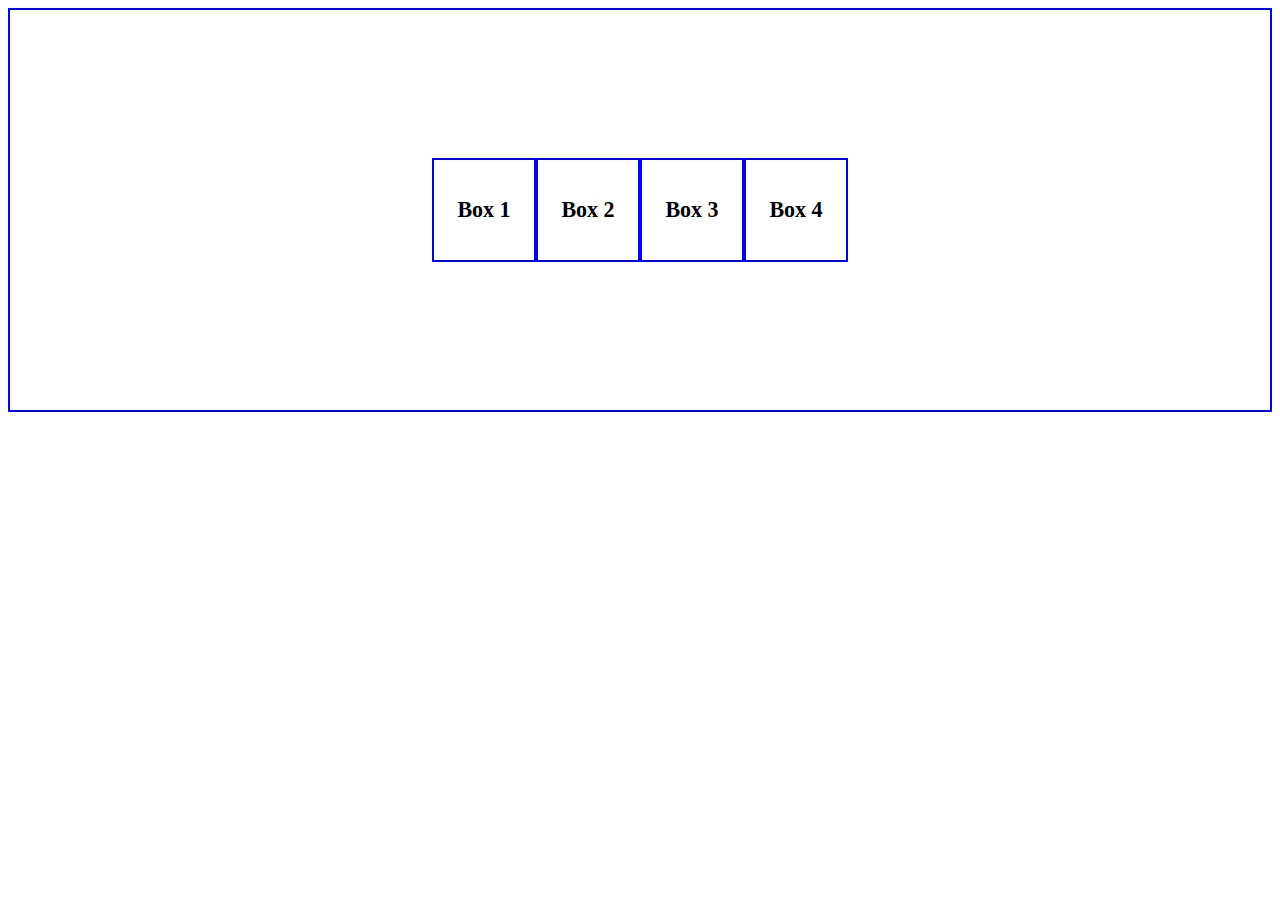
<file: flexbox.html>
<!DOCTYPE html>
<html lang="en">
  <head>
    <meta charset="UTF-8" />
    <meta http-equiv="X-UA-Compatible" content="IE=edge" />
    <meta name="viewport" content="width=device-width, initial-scale=1.0" />
    <title>Explore Flexbox</title>
    <style>
      .container {
        border: 2px solid blue;
        display: flex;
        justify-content: center;
        height: 400px;
        align-items: center;
      }
      .box {
        font-size: 3ex;
        font-weight: 700;
        border: 2px solid blue;
        width: 100px;
        height: 100px;
        text-align: center;
        align-content: center;
      }
    </style>
  </head>
  <body>
    <div class="container">
      <div class="box">Box 1</div>
      <div class="box">Box 2</div>
      <div class="box">Box 3</div>
      <div class="box">Box 4</div>
    </div>
  </body>
</html>
</file>
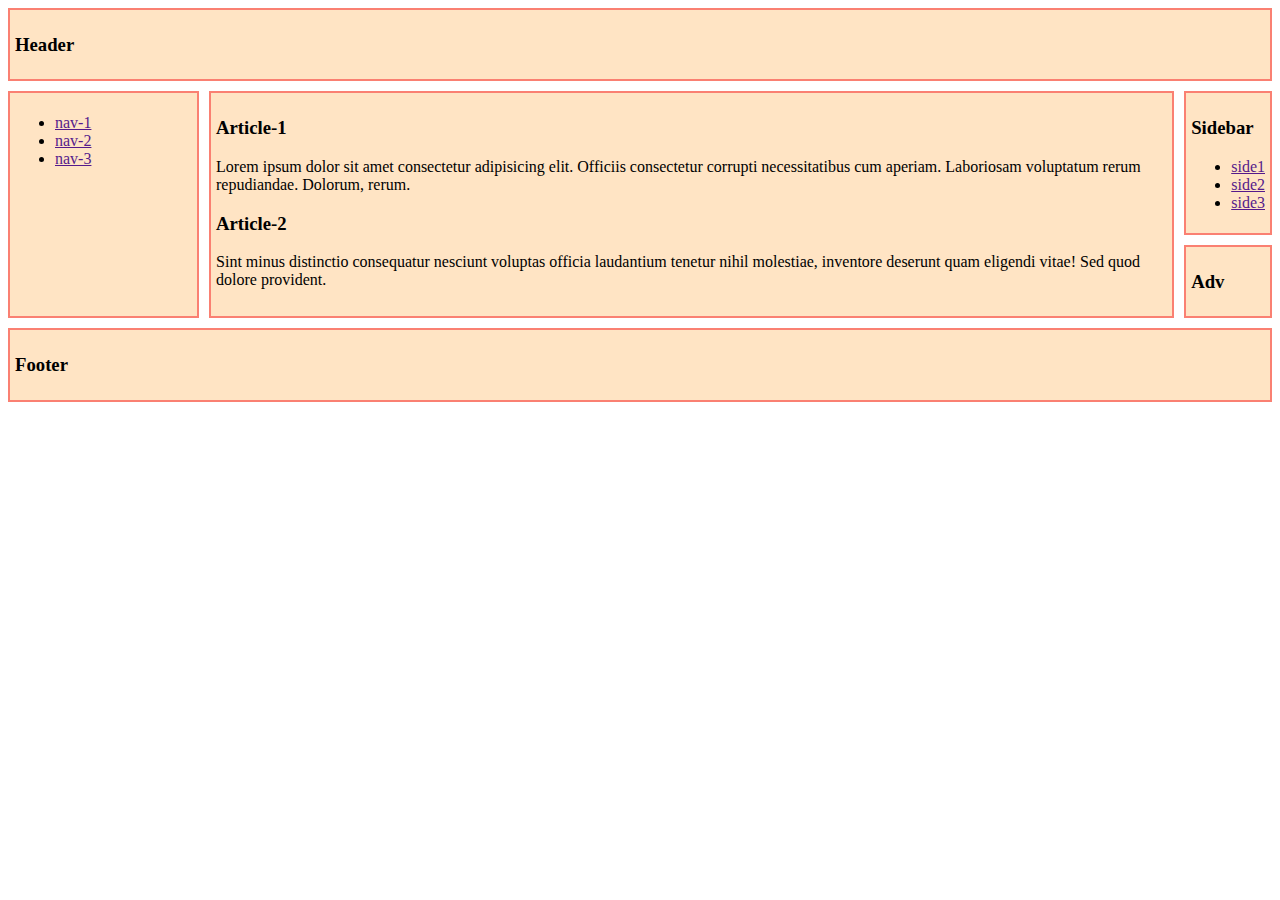
<file: grid.html>
<!DOCTYPE html>
<html lang="en">
  <head>
    <meta charset="UTF-8" />
    <meta http-equiv="X-UA-Compatible" content="IE=edge" />
    <meta name="viewport" content="width=device-width, initial-scale=1.0" />
    <title>Grid Practice</title>
    <link rel="stylesheet" href="style.css" />
  </head>
  <body class="grid-container">
    <header class="header">
      <h3>Header</h3>
    </header>
    <nav class="nav">
      <ul>
        <li><a href="">nav-1</a></li>
        <li><a href="">nav-2</a></li>
        <li><a href="">nav-3</a></li>
      </ul>
    </nav>
    <main class="main">
      <article class="article">
        <h3>Article-1</h3>
        <p>
          Lorem ipsum dolor sit amet consectetur adipisicing elit. Officiis
          consectetur corrupti necessitatibus cum aperiam. Laboriosam voluptatum
          rerum repudiandae. Dolorum, rerum.
        </p>
      </article>
      <article class="article">
        <h3>Article-2</h3>
        <p>
          Sint minus distinctio consequatur nesciunt voluptas officia laudantium
          tenetur nihil molestiae, inventore deserunt quam eligendi vitae! Sed
          quod dolore provident.
        </p>
      </article>
    </main>
    <aside class="aside">
      <h3>Sidebar</h3>
      <ul>
        <li><a href="">side1</a></li>
        <li><a href="">side2</a></li>
        <li><a href="">side3</a></li>
      </ul>
    </aside>
    <div class="ad">
      <h3>Adv</h3>
    </div>
    <footer class="footer">
      <h3>Footer</h3>
    </footer>
  </body>
</html>
</file>
<file: style.css>
/* grid */
.header {
  grid-area: header;
}
.nav {
  grid-area: nav;
}
.main {
  grid-area: main;
}
.aside {
  grid-area: aside;
}
.ad {
  grid-area: ad;
}
.footer {
  grid-area: footer;
}
.header,
.nav,
.main,
.aside,
.ad,
.footer {
  background-color: bisque;
  border: 2px solid salmon;
  padding: 5px;
}
/* grid layout related styles */
.grid-container {
  display: grid;
  gap: 10px;
  grid-template-columns: 1fr 4fr 1fr;
  grid-template-areas:
    "header header header header "
    "nav     main   main   aside"
    "nav     main   main   ad"
    "footer footer footer  footer";
}
@media screen and (max-width: 576px) {
  .grid-container {
    grid-template-columns: 1fr;
    grid-template-areas:
      "header  "
      "nav    "
      "main "
      "aside "
      "ad "
      "footer ";
  }
}
@media screen and (min-width: 577px) and (max-width: 992px) {
  .grid-container {
    grid-template-columns: 1fr;
    grid-template-areas:
      "header  header header"
      "nav     nav   nav"
      "aside   main  main "
      "ad      footer  footer";
  }
  .nav ul {
    display: flex;
    justify-content: space-between;
  }
}
</file>
